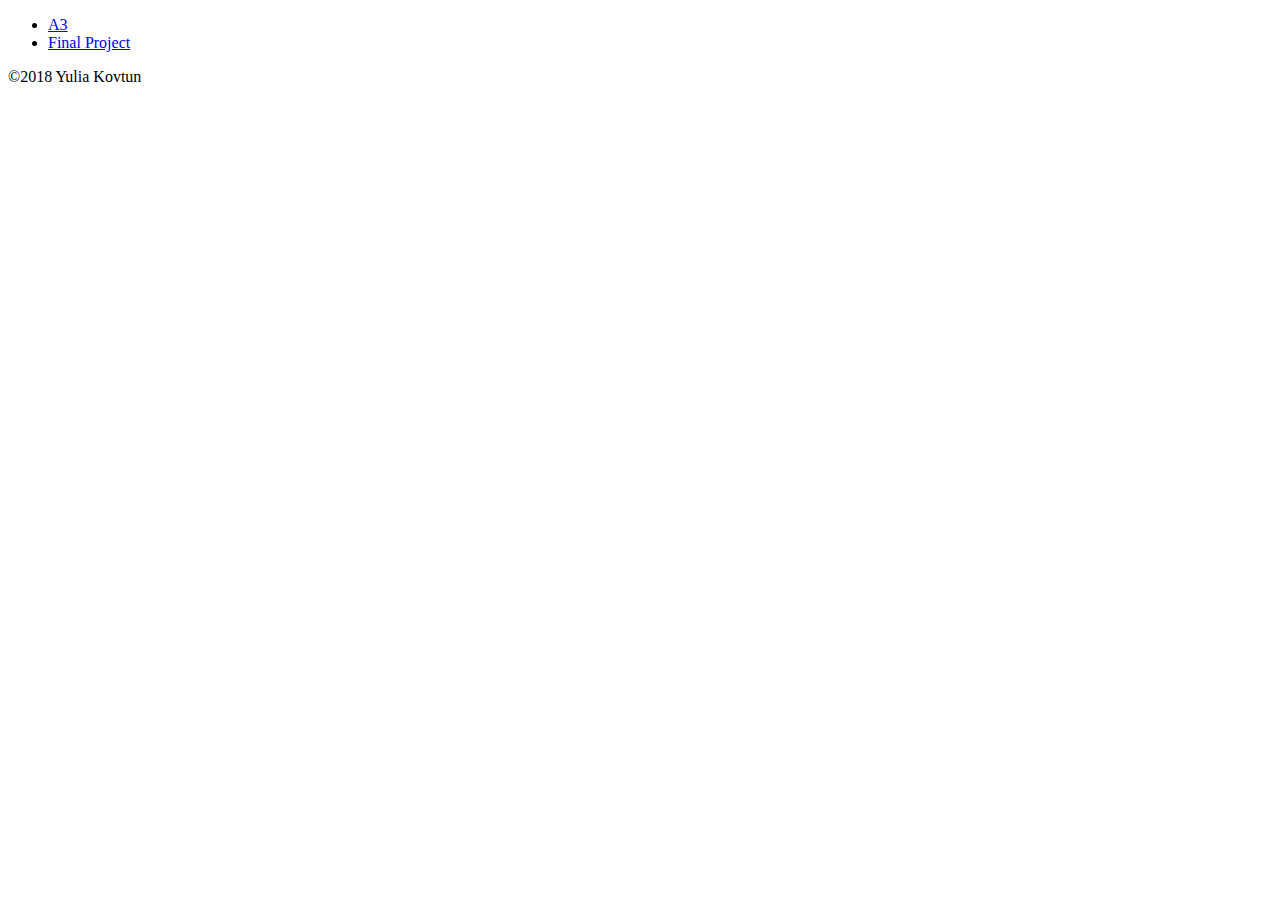
<file: index.html>
<!DOCTYPE html>

<html lang="en">

<head>
    <meta charset="UTF-8">
    <title>Yulia</title>

</head>

<body>
    <div id="wrapper">

        <nav>

            <ul>
                <li><a href="A3/index.html">A3</a></li>
                <li><a href="MyProject/Index.html">Final Project</a></li>
            </ul>
        </nav>

        <footer>
            &copy;2018 Yulia Kovtun</footer>
    </div>
</body>

</html>
</file>
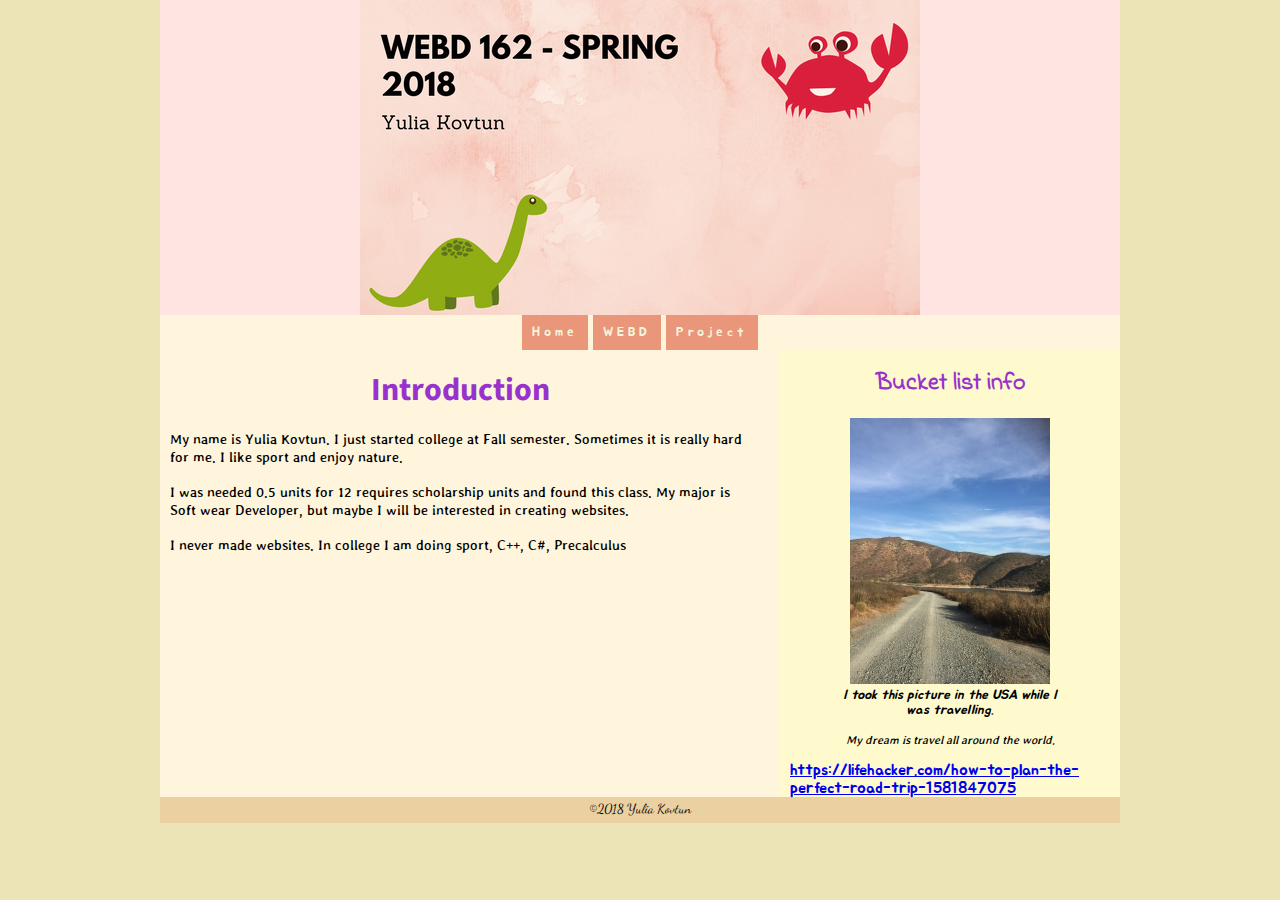
<file: A3/index.html>
<!DOCTYPE html>
<!--
    Assignment: Week 9 A3
    Author: Yulia Kovtun
    Date: 5/4/18
    Filename: index.html
    Description: Home page with my introduction from Week 1
    Comments:
-->
<html lang="en">

<head>
    <meta charset="UTF-8">
    <title>A3 Home</title>
    <link rel="shortcut icon" href="favicon.ico" />

    <link href="https://fonts.googleapis.com/css?family=Dancing+Script%7CIndie+Flower%7CJua%7CSource+Sans+Pro%7CStylish" rel="stylesheet">
    <link rel="stylesheet" href="Styles/normalize.css">
    <link rel="stylesheet" href="Styles/webd.css">
    <style>
    </style>
</head>

<body>
    <div id="wrapper">


        <header>
            <img src="Images/banner.png" alt="Banner">
        </header>
        <nav>
           
            <ul>
                <li><a href="index.html">Home</a></li>
                <li><a href="Pages/webd.html">WEBD</a></li>
                <li><a href="Pages/project.html">Project</a></li>
            </ul>
        </nav>
        <div class="clearfix">
        <article class="floatleft">
        <h1>Introduction</h1>
        <p>My name is Yulia Kovtun. I just started college at Fall semester. Sometimes it is really hard for me. I like sport and enjoy nature.</p>
        <p>I was needed 0.5 units for 12 requires scholarship units and found this class. My major is Soft wear Developer, but maybe I will be interested in creating websites.</p>
        <p>I never made websites. In college I am doing sport, C++, C#, Precalculus</p>
        </article>
        <aside class="floatleft">
            <h2>Bucket list info</h2>


            <figure>

                <img src="Images/Optimized-IMG_2438.JPG" alt="picture">
                <figcaption>I took this picture in the USA while I was travelling.
                </figcaption>

                <p>My dream is travel all around the world.</p>

            </figure>
            <a href="https://lifehacker.com/how-to-plan-the-perfect-road-trip-1581847075">https://lifehacker.com/how-to-plan-the-perfect-road-trip-1581847075</a> 
        </aside>
        </div><!--clearfix-->
        <footer>

            &copy;2018 Yulia Kovtun</footer>
    </div>
</body>

</html>
</file>
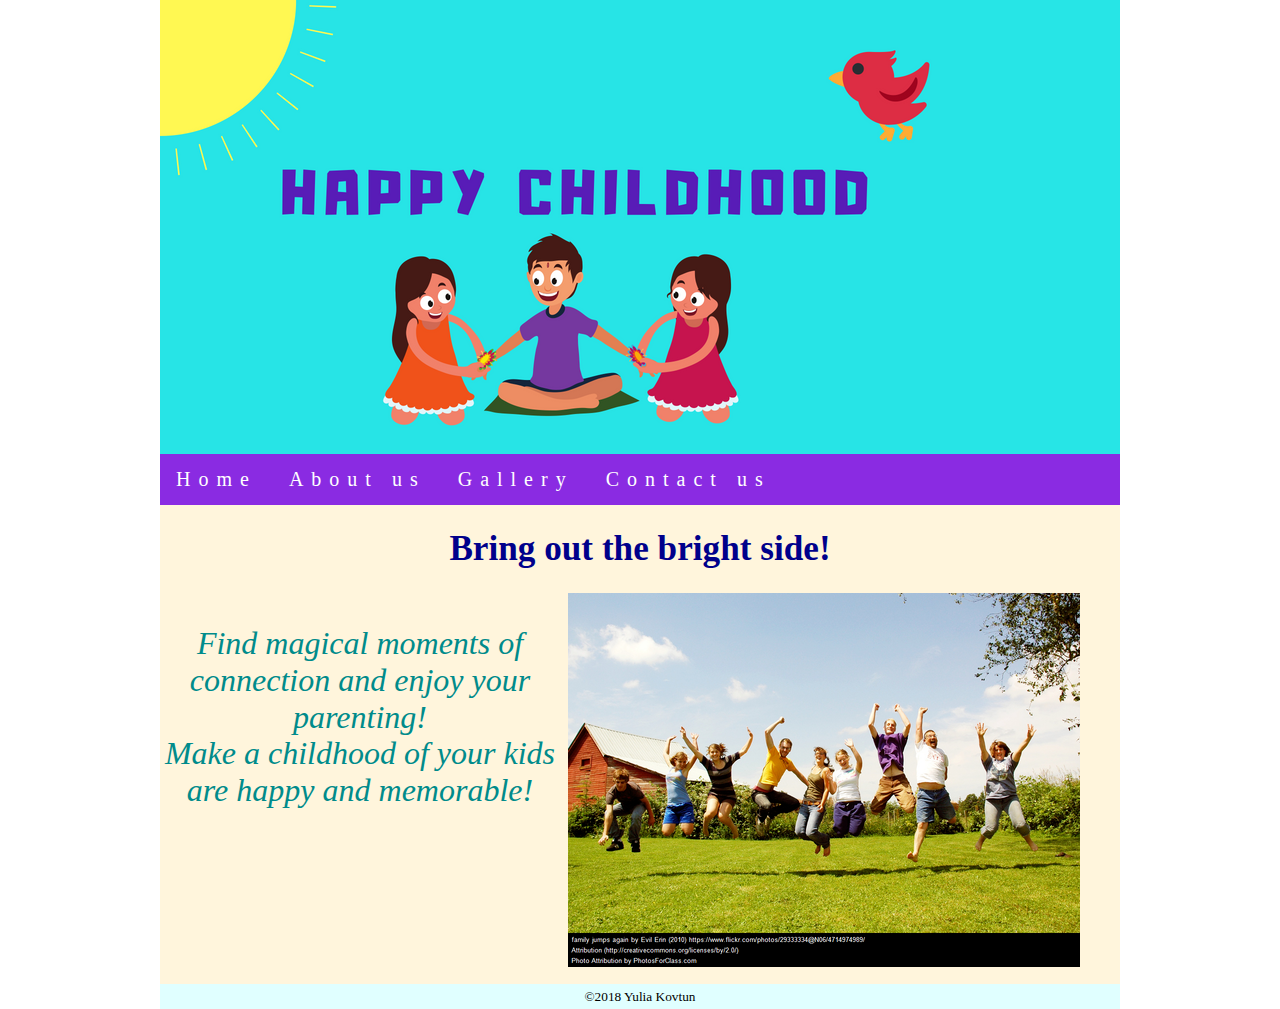
<file: MyProject/Index.html>
<!DOCTYPE html>
<!--
    Assignment: My Project
    Author: Yulia Kovtun
    Date: 5/11/18
    Filename: Home.html
    Description: Home page with introduction for my group
    Comments:
-->
<html lang="en">
<head>
    <meta charset="UTF-8">
    <title>Childhood</title>
    <link rel="shortcut icon" href="favicon.ico" />
    <link rel="stylesheet" href="Styles_MyProject/normalize.css">
    <link rel="stylesheet" href="Styles_MyProject/Stylesheet.css">
</head>
<body>
    <div id = "wrapper">
        <header>
            <img src="Images_MyProject/Happy%20Childhood.png" alt="Banner">
        </header>
        <nav>
            <ul>
                <li><a href="Index.html">Home</a></li>
                <li><a href="Pages_MyProject/AboutUs.html">About us</a></li>
                <li><a href="Pages_MyProject/Gallery.html">Gallery</a></li>
                <li><a href="Pages_MyProject/ContactUs.html">Contact us</a></li>
            </ul>
        </nav>
        <article>
        <div class="clearfix">
          <h1> Bring out the bright side!</h1> 
           
            
               <p class="homepage"><em>Find magical moments of connection and enjoy your parenting!</em><br><em>Make a childhood of your kids are happy and memorable!</em></p>
               
        
        </div>
        <figure>
            <img src="Images_MyProject/rsz_1happyhome.png" alt="Home page picture">
        </figure>
        </article>
        <footer>
            &copy;2018 Yulia Kovtun
        </footer>
    </div>
</body>
</html>
</file>
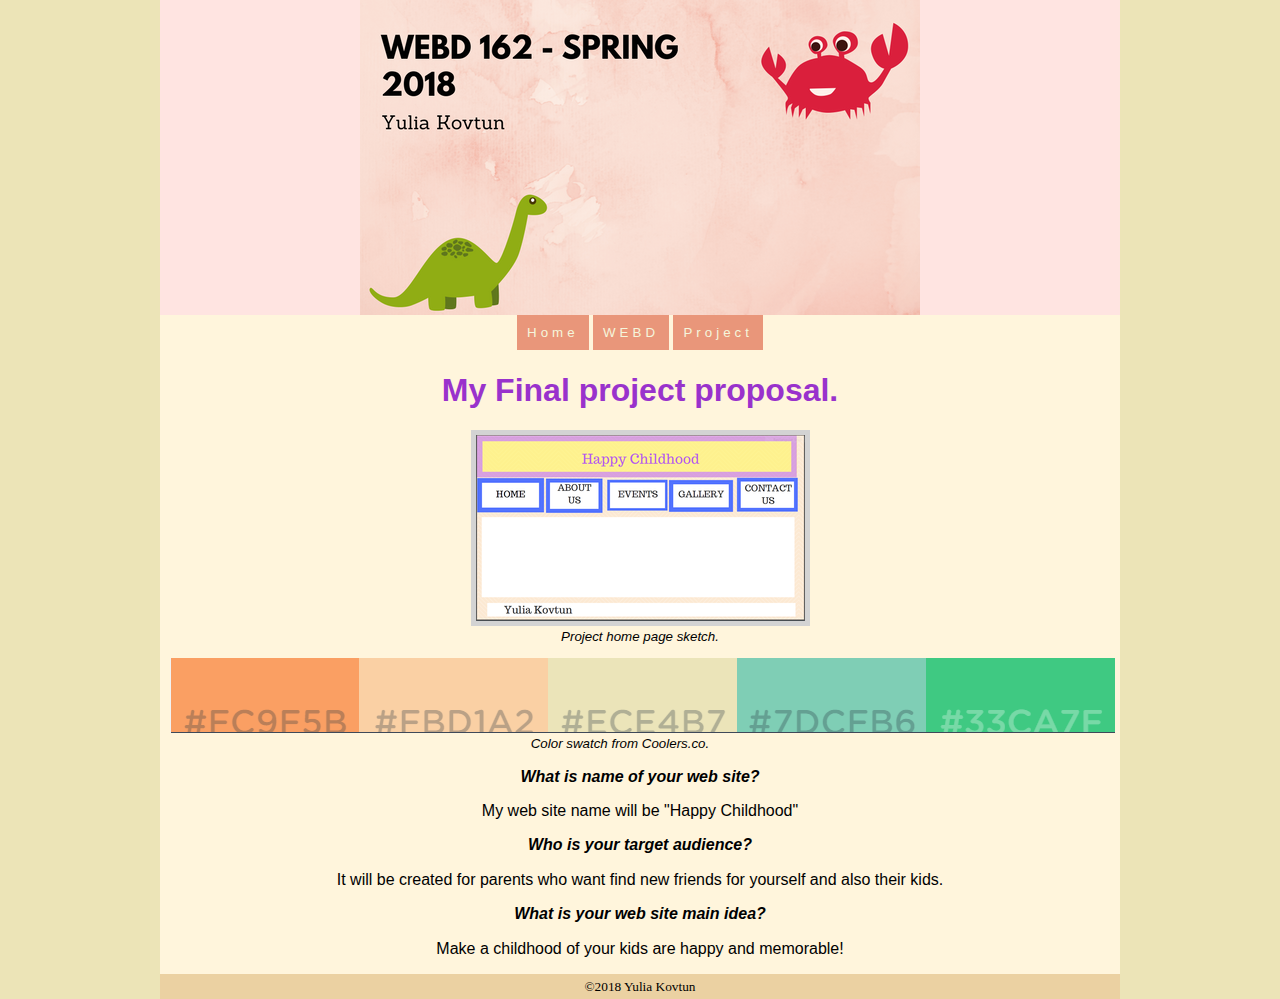
<file: A3/Pages/project.html>
<!DOCTYPE html>
<!--
    Assignment:Week 9 A3
    Author:Yulia Kovtun
    Date: 5/4/18
    Filename:project.html
    Description: My final project will be a website "Happy Childhood"
    Comments:"Happy Childhood" is a groop for parents who wants a find a new friends and spend quality time with their kids.
-->
<html lang="en">

<head>
    <meta charset="UTF-8">
    <title>A3 Project</title>
    <link rel="shortcut icon" href="../favicon.ico" />
    <link href="https://fonts.googleapis.com/css?family=Dancing+Script%7CIndie+Flower%7CJua%7CSource+Sans+Pro%7CStylish">
    <link rel="stylesheet" href="../Styles/normalize.css">
    <link rel="stylesheet" href="../Styles/webd.css">

</head>

<body>

    <div id="wrapper">


        <header>
            <!--        <img src="https://dummyimage.com/1015x150/cdcdcd/0011ff" alt="Dummy">-->
            <img src="../Images/banner.png" alt="Banner">
        </header>
        <nav>
            <article>
                <ul>
                    <li><a href="../index.html">Home</a></li>
                    <li><a href="webd.html">WEBD</a></li>
                    <li><a href="project.html">Project</a></li>


                </ul>

                <h1>My Final project proposal.</h1>

                <figure class="project-fig">
                    <img src="../Images/smallpage.png" alt="screenshort">
                    <figcaption>
                        Project home page sketch.
                    </figcaption>
                </figure>
                <figure class="project-fig-color">
                        <img src="../Images/Colors.PNG" alt="colors">
                        <figcaption>
                            Color swatch from Coolers.co.
                        </figcaption>
                    </figure>
                <p class="Question">What is name of your web site?</p>
                <p>My web site name will be "Happy Childhood"</p>
                <p class="Question">Who is your target audience?</p>
                <p>It will be created for parents who want find new friends for yourself and also their kids.
                    <p class="Question">What is your web site main idea?</p>
                    <p>Make a childhood of your kids are happy and memorable!</p>
<!--                    <aside>Colors</aside>-->
                    

            </article>
        </nav>
        <footer>&copy;2018 Yulia Kovtun</footer>

    </div>

</body>

</html>
</file>
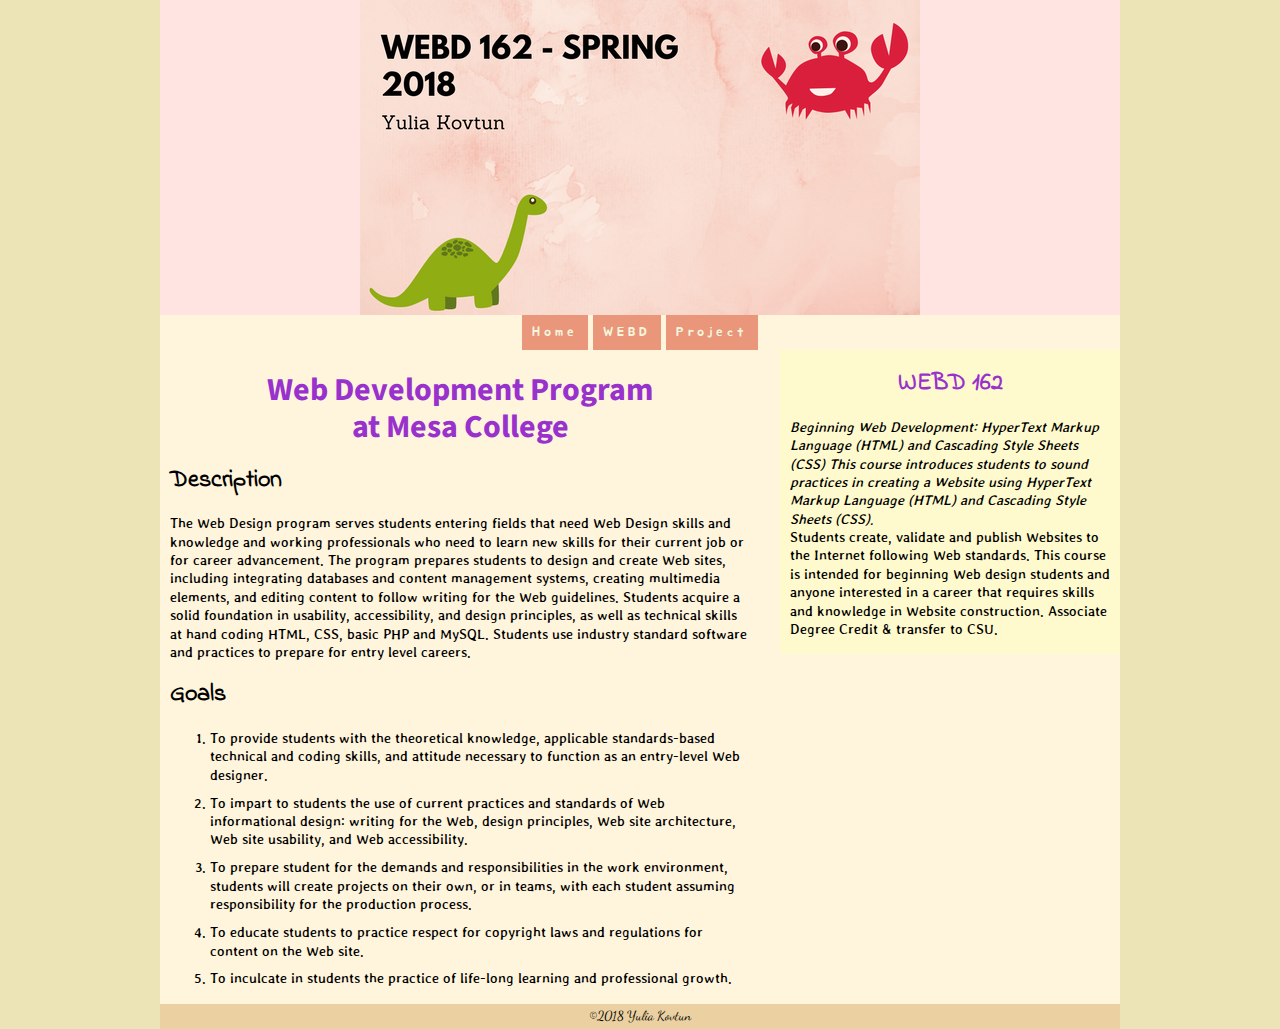
<file: A3/Pages/webd.html>
<!DOCTYPE html>

<!--
    Assignment: Week 9 A3
    Author: Yulia Kovtun
    Date: 5/4/18
    Filename: webd.html
    Description: WEBD 162 
    Comments: Here are information about WEBD 162 in Mesa College.
-->
<html lang="en">

<head>
    <meta charset="UTF-8">
    <title>A1 Webd</title>
    <link rel="shortcut icon" href="../favicon.ico" />
    <link href="https://fonts.googleapis.com/css?family=Dancing+Script%7CIndie+Flower%7CJua%7CSource+Sans+Pro%7CStylish" rel="stylesheet">
    <link rel="stylesheet" href="../Styles/normalize.css">
    <link rel="stylesheet" href="../Styles/webd.css">

</head>

<body>


    <div id="wrapper">

        <header>
            <img src="../Images/banner.png" alt="Banner">
        </header>
        <nav>
            <ul>
                <li><a href="../index.html">Home</a></li>
                <li><a href="webd.html">WEBD</a></li>
                <li><a href="project.html">Project</a></li>

            </ul>
        </nav>
        <div class="clearfix">
            <article class="floatleft">


                <h1>Web Development Program at&nbsp;Mesa&nbsp;College</h1>
                <h2>Description</h2>
                <p>The Web Design program serves students entering fields that need Web Design skills and knowledge and working professionals who need to learn new skills for their current job or for career advancement. The program prepares students to design and create Web sites, including integrating databases and content management systems, creating multimedia elements, and editing content to follow writing for the Web guidelines. Students acquire a solid foundation in usability, accessibility, and design principles, as well as technical skills at hand coding HTML, CSS, basic PHP and MySQL. Students use industry standard software and practices to prepare for entry level careers.</p>
                <h2>Goals</h2>
                <ol>
                    <li>To provide students with the theoretical knowledge, applicable standards-based technical and coding skills, and attitude necessary to function as an entry-level Web designer.</li>
                    <li>To impart to students the use of current practices and standards of Web informational design: writing for the Web, design principles, Web site architecture, Web site usability, and Web accessibility.</li>
                    <li>To prepare student for the demands and responsibilities in the work environment, students will create projects on their own, or in teams, with each student assuming responsibility for the production process. </li>
                    <li>To educate students to practice respect for copyright laws and regulations for content on the Web site.</li>
                    <li>To inculcate in students the practice of life-long learning and professional growth.</li>
                </ol>
            </article>
            <aside class="floatleft">
                <h2>WEBD 162</h2>
                <p><em>Beginning Web Development: HyperText Markup Language (HTML) and Cascading Style Sheets (CSS) This course introduces students to sound practices in creating a Website using HyperText Markup Language (HTML) and Cascading Style Sheets (CSS). </em><br>Students create, validate and publish Websites to the Internet following Web standards. This course is intended for beginning Web design students and anyone interested in a career that requires skills and knowledge in Website construction. Associate Degree Credit &amp; transfer to CSU.</p>

            </aside>
        </div><!--clearfix-->
        <footer>&copy;2018 Yulia Kovtun</footer>
    </div>
</body>

</html>
</file>
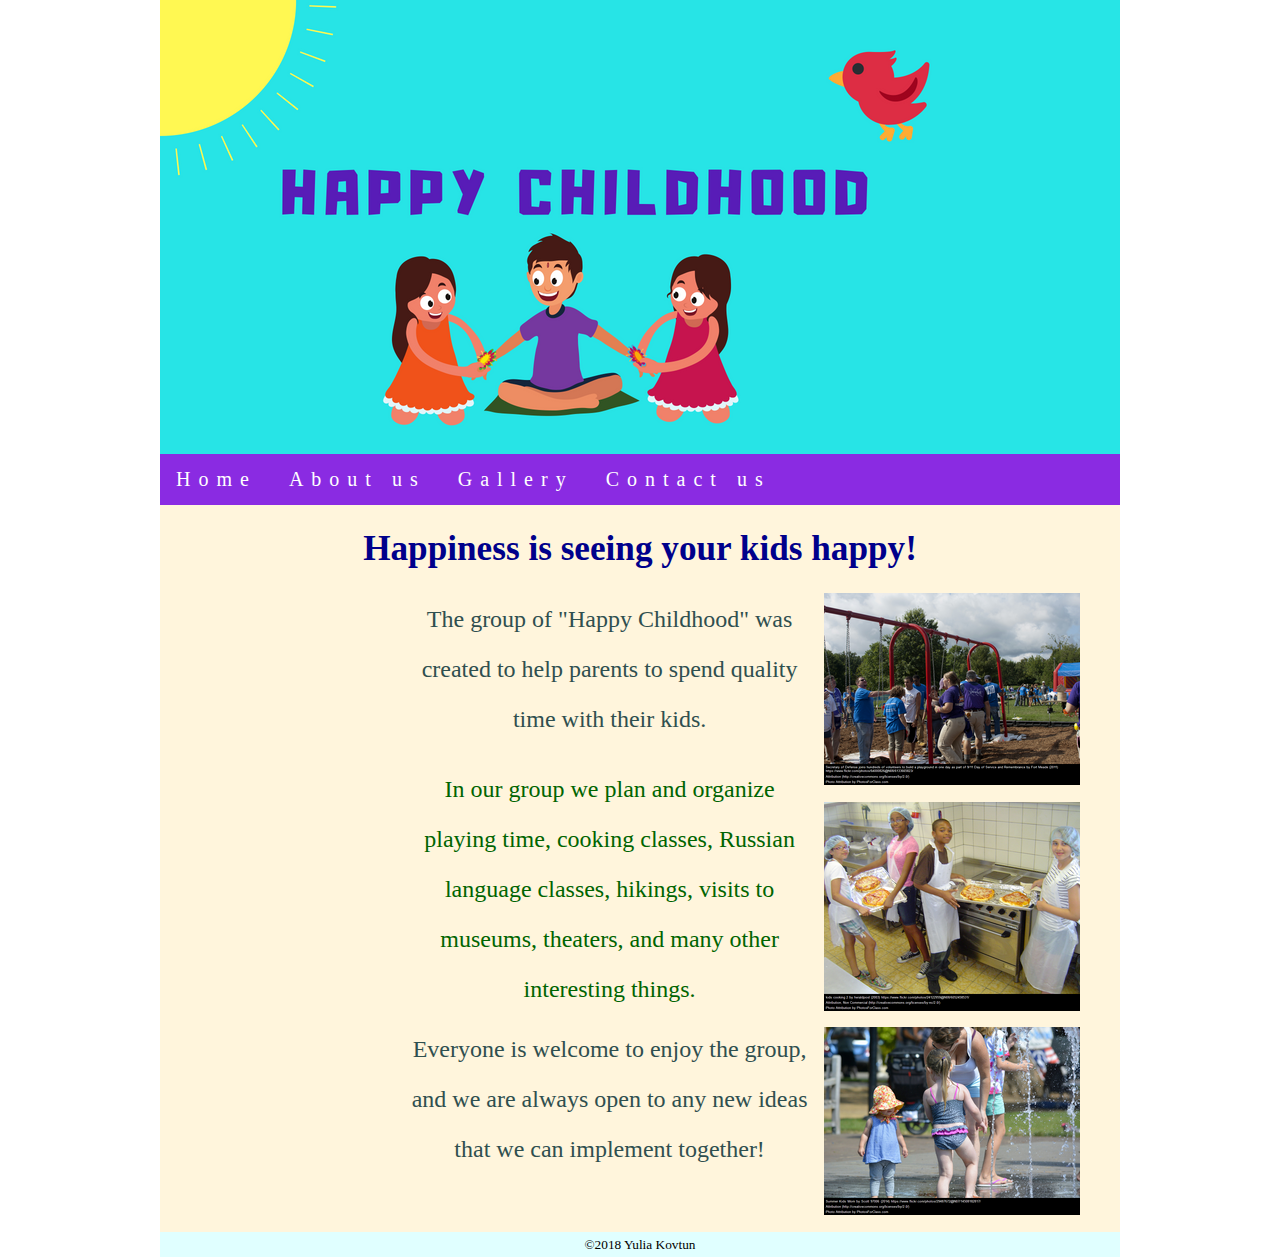
<file: MyProject/Pages_MyProject/AboutUs.html>
<!DOCTYPE html>
<!--
    Assignment: My Project
    Author: Yulia Kovtun
    Date: 5/4/18
    Filename: AboutUs.html
    Description: Home page with my introduction from Week 1
    Comments:
-->
<html lang="en">
<head>
    <meta charset="UTF-8">
    <title>About Us</title>
    <link rel="shortcut icon" href="../favicon.ico" />
    <link rel="stylesheet" href="../Styles_MyProject/normalize.css">
    <link rel="stylesheet" href="../Styles_MyProject/Stylesheet.css">
</head>

<body>
    <div id="wrapper">
        <header>
            <img src="../Images_MyProject/Happy%20Childhood.png" alt="Banner">
        </header>
        <nav>
            <ul>
                <li><a href="../Index.html">Home</a></li>
                <li><a href="AboutUs.html">About us</a></li>
                <li><a href="Gallery.html">Gallery</a></li>
                <li><a href="ContactUs.html">Contact us</a></li>
            </ul>
        </nav>
       
         <article>
           <h1>Happiness is seeing your kids happy!</h1>
            <p class="aboutUs1">The group of "Happy Childhood" was created to help parents to spend quality time with their kids.</p>
            <figure><img src="../Images_MyProject/rsz_playground.png" alt="Playground"></figure>
            <p class="aboutUs2">In our group we plan and organize playing time, cooking classes, Russian language classes, hikings, visits to museums, theaters, and many other interesting things.</p>
            <figure><img src="../Images_MyProject/rsz_cooking.png" alt="Cooking"></figure>
            <p class="aboutUs3">Everyone is welcome to enjoy the group, and we are always open to any new ideas that we can implement together!</p>
            <figure><img src="../Images_MyProject/rsz_kidsfountain.png" alt="KidsFountain"> </figure>
            
           </article>
          
        <footer>
            &copy;2018 Yulia Kovtun
        </footer>
    </div>
</body>
</html>
</file>
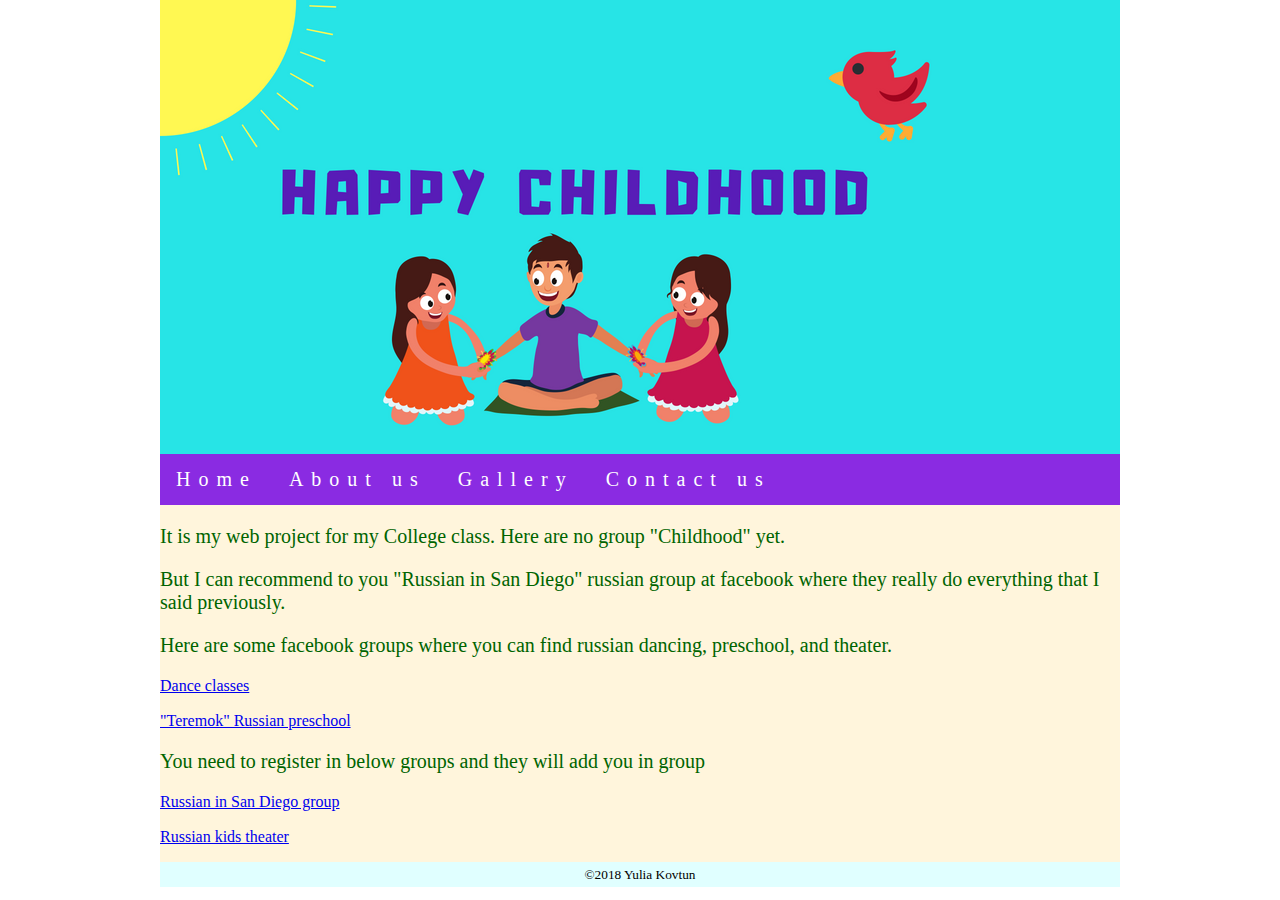
<file: MyProject/Pages_MyProject/ContactUs.html>
<!DOCTYPE html>
<!--
    Assignment: My Project
    Author: Yulia Kovtun
    Date: 5/4/18
    Filename: ContactUs.html
    Description: Contact us page with contact information.
    Comments:
-->
<html lang="en">
<head>
    <meta charset="UTF-8">
    <title>Contact Us</title>
    <link rel="shortcut icon" href="../favicon.ico" />
    <link rel="stylesheet" href="../Styles_MyProject/normalize.css">
    <link rel="stylesheet" href="../Styles_MyProject/Stylesheet.css">
</head>
<body>
    <div id = "wrapper">
        <header>
            <img src="../Images_MyProject/Happy%20Childhood.png" alt="Banner">
        </header>
        <nav>
            <ul>
                <li><a href="../Index.html">Home</a></li>
                <li><a href="AboutUs.html">About us</a></li>
                <li><a href="Gallery.html">Gallery</a></li>
                <li><a href="ContactUs.html">Contact us</a></li>
            </ul>
        </nav>
      
       
        <p class="events">It is my web project for my College class. Here are no group "Childhood" yet.</p>
         <p class="events">But I can recommend to you "Russian in San Diego" russian group at facebook where they really do everything that I said previously.</p>
         <p class="events">Here are some facebook groups where you can find russian dancing, preschool, and theater.</p>
        
         <p><a href="https://www.facebook.com/SunshineDanceSD/">Dance classes</a></p>
        <p><a href="http://teremoksd.com/">"Teremok" Russian preschool</a></p>
        <p class="events">You need to register in below groups and they will add you in group</p>
        <p><a href="https://www.facebook.com/search/top/?q=russian%20in%20san%20diego">Russian in San Diego group</a></p>
        
        <p><a href="https://www.facebook.com/groups/527559154098821/about/">Russian kids theater</a></p>
        
        
        <footer>
            &copy;2018 Yulia Kovtun
        </footer>
    </div>
</body>
</html>
</file>
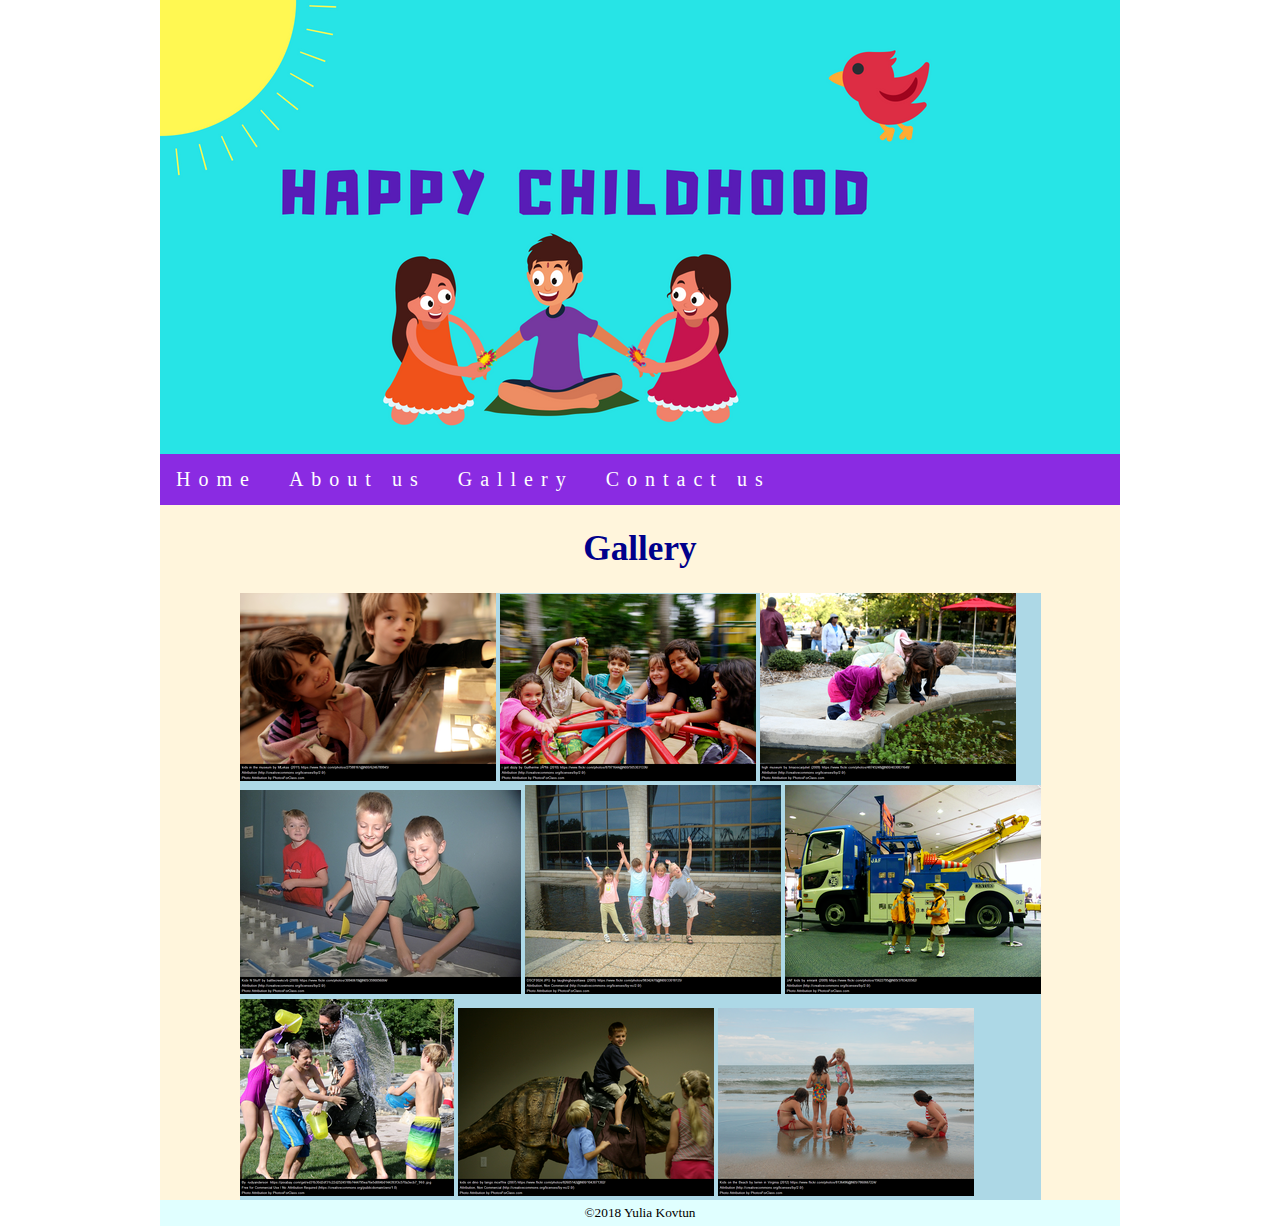
<file: MyProject/Pages_MyProject/Gallery.html>
<!DOCTYPE html>
<!--
    Assignment: My Project
    Author: Yulia Kovtun
    Date: 5/4/18
    Filename: Gallery.html
    Description: Gallery page with pictures for Website "Childhood".
    Comments:
-->
<html lang="en">
<head>
    <meta charset="UTF-8">
    <title>Gallery</title>
    <link rel="shortcut icon" href="../favicon.ico" />
    <link rel="stylesheet" href="../Styles_MyProject/normalize.css">
    <link rel="stylesheet" href="../Styles_MyProject/Stylesheet.css">
</head>
<body>
   <div id = "wrapper">
        <header>
            <img src="../Images_MyProject/Happy%20Childhood.png" alt="Banner">
        </header>
        <nav>
            <ul>
                <li><a href="../Index.html">Home</a></li>
                <li><a href="AboutUs.html">About us</a></li>
                <li><a href="Gallery.html">Gallery</a></li>
                <li><a href="ContactUs.html">Contact us</a></li>
            </ul>
        </nav>
        <article>
            <h1>Gallery</h1>
            <div id="galleryWrapper">
                <div class="galleryTable">
                   <div>
                       <img src="../Images_MyProject/rsz_gallery7.png" alt="dummy">
                       <img src="../Images_MyProject/rsz_gallery2.png" alt="dummy">
                       <img src="../Images_MyProject/rsz_gallery3.png" alt="dummy">
                   </div> 
                   <div>
                       <img src="../Images_MyProject/rsz_gallery8.png" alt="dummy">
                       <img src="../Images_MyProject/rsz_gallery5.png" alt="dummy">
                       <img src="../Images_MyProject/rsz_gallery9.png" alt="dummy">
                   </div>
                   <div>
                       <img src="../Images_MyProject/rsz_1gallery1.png" alt="dummy">
                       <img src="../Images_MyProject/rsz_gallery6.png" alt="dummy">
                       <img src="../Images_MyProject/rsz_gallery10.png" alt="dummy">
                   </div>
                </div>
            </div>
        </article>
        <footer>
            &copy;2018 Yulia Kovtun
        </footer>
    </div> 
</body>
</html>
</file>
<file: A3/Styles/webd.css>
/*<!--
    Assignment:Week 9 A3
    Author:Yulia Kovtun
    Date:5/4/18
    Filename: webd.css
    Description: Stylesheet for WEBD162 Midterm assignment.
-->
*/

*,
*:before,
*:after {
    box-sizing: border-box;
}

body {
    font-family: 'Jua', sans-serif;
    background-color: #ECE4B7;
}

h1 {
    font-family: 'Source Sans Pro', sans-serif;
    color: darkorchid;
    text-align: center;
}

h2 {
    font-family: 'Indie Flower', cursive;

}

p {

    font-family: 'Stylish', sans-serif;
}

#wrapper {
    width: 960px;
    margin-left: auto;
    margin-right: auto;
    background-color: #fff5dc;
}

header {
    text-align: center;
    background-color: #FFE4E1;
}

header img {
    display: block;
    margin-left: auto;
    margin-right: auto;
    vertical-align: bottom;
}

nav ul {
    list-style-type: none;
    padding: 0;
    margin: 0 auto;
    width: 19.5em;

}

nav {
    text-align: center;
}

nav ul li {
    display: inline-block;
    background-color: darksalmon;
    padding: 10px;
    font-size: smaller;
    letter-spacing: .3em;
}

nav ul a {
    text-decoration: none;
    color: beige;
}

nav ul a:visited {
    color: beige;
}

nav ul li:hover {
    background-color: coral;
}

nav ul a:hover {
    background-color: coral;
}

article {
    padding: 0 10px;
}

article.floatleft {
    width: 600px;
    margin-right: 20px;

}

aside {
    padding: 0 10px;
    background-color: lemonchiffon;
    width: 340px;
    margin-left: 0;
}

aside h2 {
    color: darkorchid;
    text-align: center;
}

aside p {
    overflow: hidden;
    text-overflow: ellipsis;
}



figure {
    text-align: center;
    font-style: oblique;
    font-size: smaller;
}
figure.project-fig img {
    border: 5px solid lightgray;
    
}
figure.project-fig-color{
    margin-left: auto;
}
ol {

    font-family: 'Stylish', sans-serif;
}
ol li {
     margin-bottom: .6em;
}
footer {
    font-family: 'Dancing Script', cursive;
    font-size: smaller;
    background-color: #EBD1A2;
    text-align: center;
    padding: 5px;
}
p.Question {
    font-style: italic;
    font-weight: bold;

}

.floatleft {
    float: left;
}

.clearfix::after {
    content: "";
    display: block;
    clear: both;
}
</file>
<file: MyProject/Styles_MyProject/Stylesheet.css>
/*
<!--
    Assignment: My Project
    Author: Yulia Kovtun
    Date: 5/4/18
    Filename: Stylesheet.css
    Description: Stylesheet for website "Childhood".
    Comments:
-->
*/

*,
*:before,
*:after {
    box-sizing: border-box;
}

#wrapper {
    width: 960px;
    margin-left: auto;
    margin-right: auto;
    background-color: #fff5dc;
}

header {
    text-align: left;
    background-color: #27e5e6;
}

ul {
    list-style-type: none;
    margin: 0;
    padding: 0;
    overflow: hidden;
    background-color: blueviolet;
}

li {
    float: left;

}

li a {
    display: inline-block;
    color: white;
    text-align: center;
    padding: 14px 16px;
    text-decoration: none;
    letter-spacing: 6pt;
    font-size: 20px;
}

li a:hover {
    background-color: navy;
}

.active {
    background-color: red;
}

h1 {
    font-size: 220%;
    font-family: fantasy;
    text-align: center;
    color: darkblue;

}

p.homepage {
    position: absolute;
    color: darkcyan;
    width: 400px;
    font-size: 200%;
    font-family: fantasy;
    text-align: center;
}

p.aboutUs1,
p.aboutUs2,
p.aboutUs3 {
    text-align: center;
    font-family: cursive;
    font-size: 150%;
    line-height: 50px;

    left: 32%;
    width: 400px;
    position: absolute;
}

p.aboutUs1 {
    color: darkslategrey;
    top: 570px;
}

p.aboutUs2 {
    color: darkgreen;
    top: 740px;
}

p.aboutUs3 {
    color: darkslategrey;
    top: 1000px;
}

p.events {
    font-size: 125%;
    font-family: cursive;
    color: darkgreen;
}

ol {

    font-family: 'Stylish', sans-serif;
}

ol li {
    margin-bottom: .6em;
}

#galleryWrapper {
    table-layout: auto;
    width: 100%;
}

.galleryTable {
    display: table;
    margin-left: auto;
    margin-right: auto;
    background: lightblue;
}

aside p {
    overflow: hidden;
    text-overflow: ellipsis;
}

article.floatleft {
    width: 600px;
    margin-right: 20px;

}

figure {
    text-align: right;
    font-style: oblique;
    font-size: smaller;
}

figure2 {
    text-align: left;
    font-style: oblique;
    font-size: smaller;
}

figure.project-fig img {
    border: 5px solid lightgray;

}

figure.project-fig-color {
    margin-left: auto;
}

footer {
    font-family: 'Dancing Script', cursive;
    font-size: smaller;
    background-color: lightcyan;
    text-align: center;
    padding: 5px;
}

.floatleft {
    float: left;
}

.clearfix::after {
    content: "";
    display: block;
    clear: both;
}
</file>
